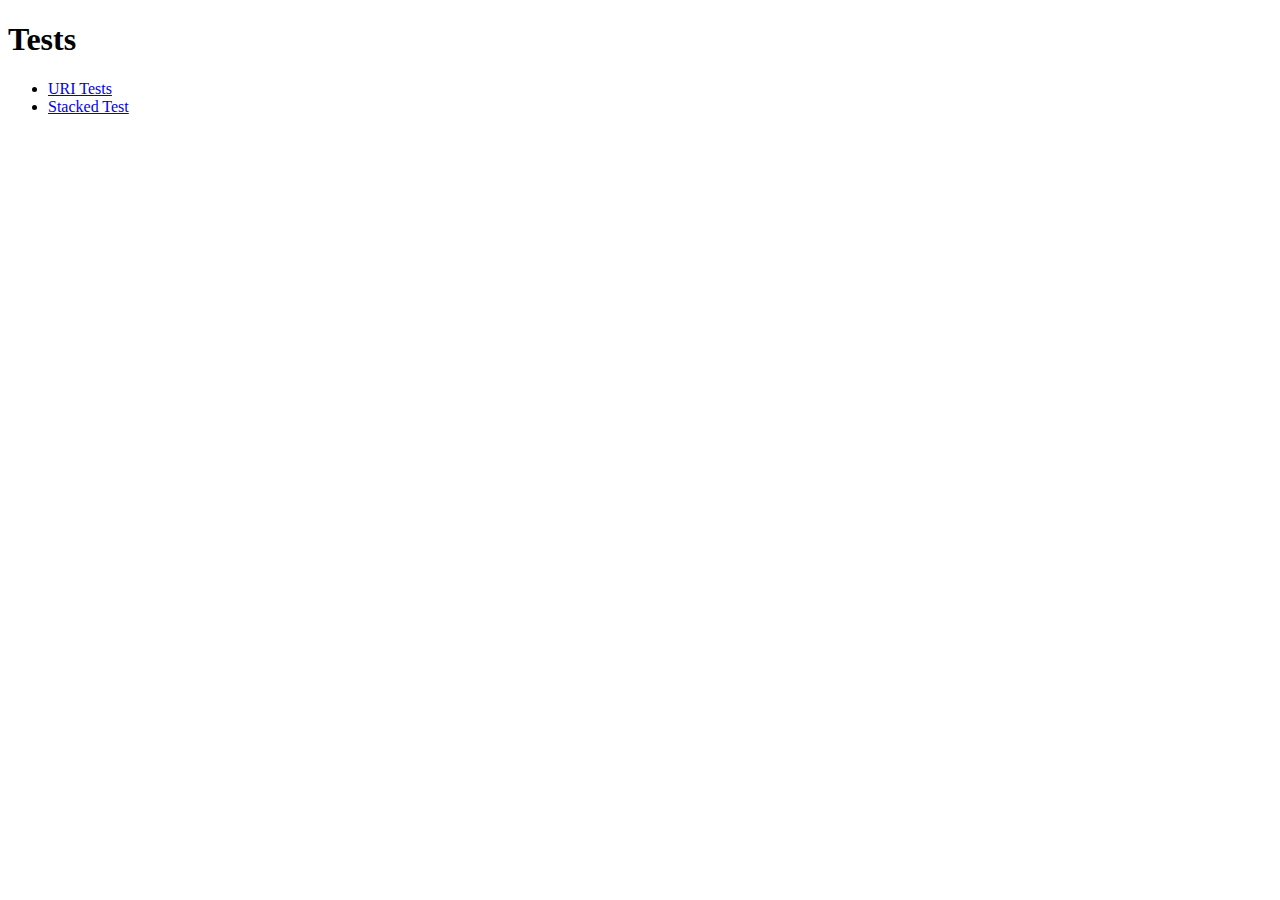
<file: finalproject_code/lity-2.3.0/test/functional/index.html>
<!DOCTYPE html>
<html>
<head lang="en">
    <meta charset="UTF-8">
    <meta name="viewport" content="width=device-width, initial-scale=1">
    <title>Lity - Tests</title>
</head>
<body>

<h1>Tests</h1>

<ul>
    <li>
        <a href="uri.html">URI Tests</a>
    </li>
    <li>
        <a href="stacked.html">Stacked Test</a>
    </li>
</ul>

</body>
</html>
</file>
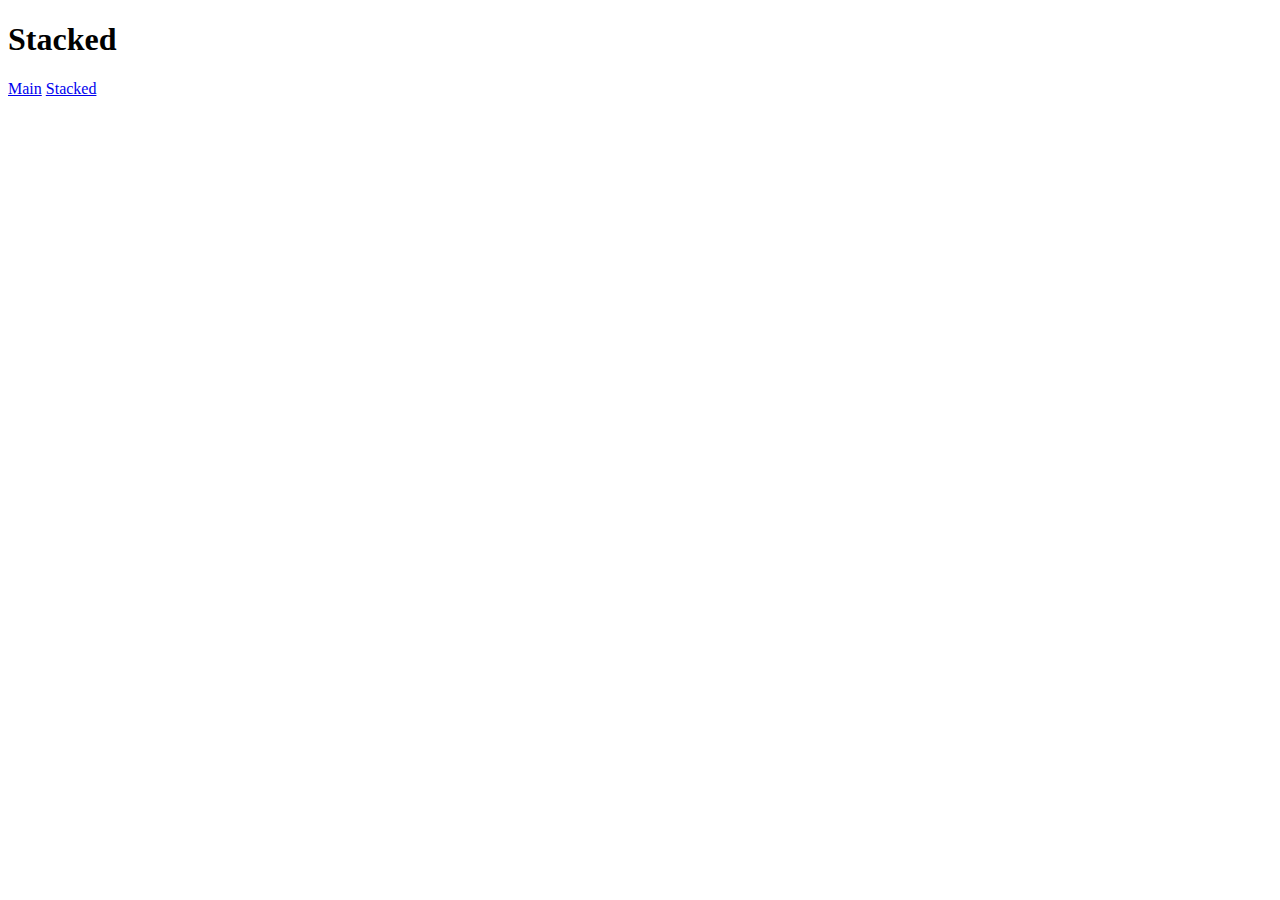
<file: finalproject_code/lity-2.3.0/test/functional/stacked.html>
<!DOCTYPE html>
<html>
<head lang="en">
    <meta charset="UTF-8">
    <meta name="viewport" content="width=device-width, initial-scale=1">
    <title>Lity - Stacked Test</title>

    <link href="../../dist/lity.css" rel="stylesheet"/>

    <script src="../../vendor/jquery.js"></script>
    <script src="../../dist/lity.js"></script>
</head>
<body style="background: #fff">

<h1>Stacked</h1>

<a href="#main" data-lity>Main</a>
<a href="#stacked" data-lity>Stacked</a>

<div id="main" class="lity-hide" style="background:#fff;padding:40px;">
    <h2>Main</h2>
    <p><a href="#stacked" data-lity>Stacked</a></p>
</div>

<div id="stacked" class="lity-hide" style="background:#fff;padding:40px;">
    <h2>Stacked</h2>
    <p><a href="#main" data-lity>Main</a></p>
</div>

<p aria-hidden="true"></p>
<p aria-hidden="false"></p>

</body>
</html>
</file>
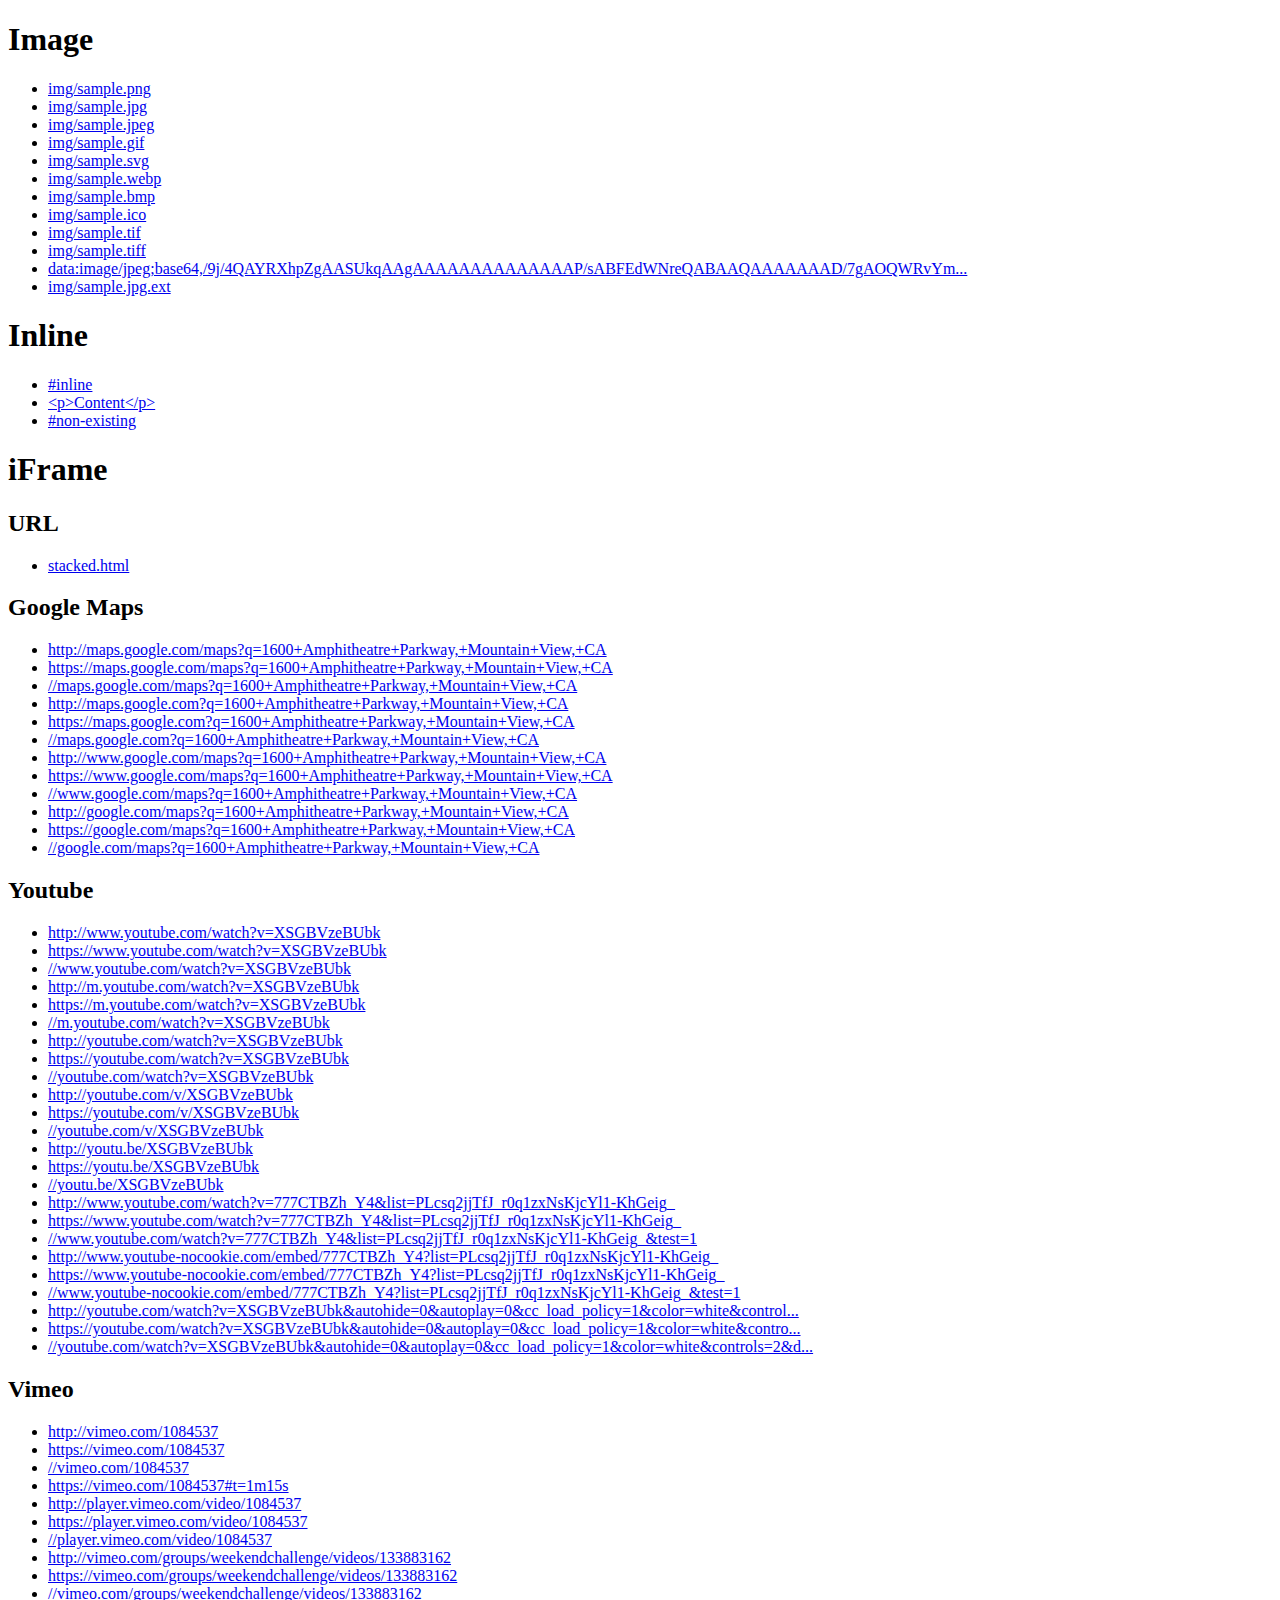
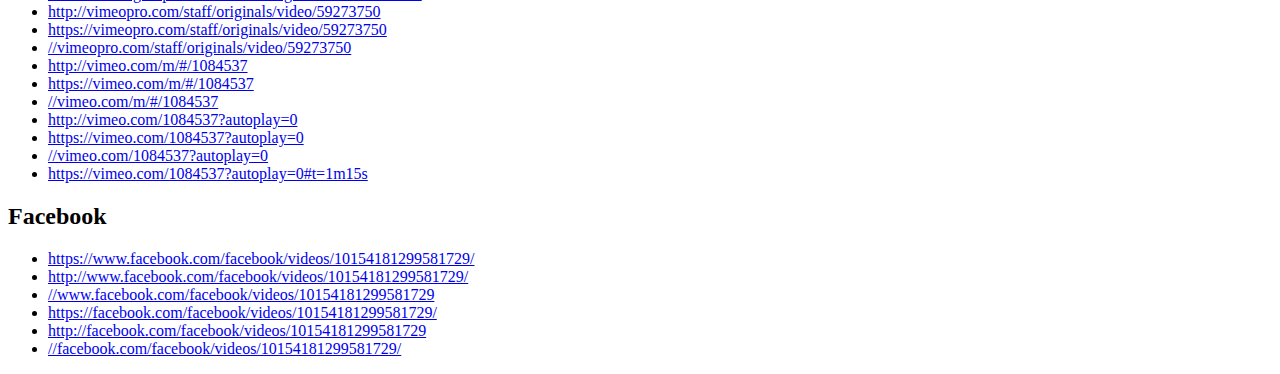
<file: finalproject_code/lity-2.3.0/test/functional/uri.html>
<!DOCTYPE html>
<html>
<head lang="en">
    <meta charset="UTF-8">
    <meta name="viewport" content="width=device-width, initial-scale=1">
    <title>Lity - URI Tests</title>

    <link href="../../dist/lity.css" rel="stylesheet"/>

    <script src="../../vendor/jquery.js"></script>
    <script src="../../dist/lity.js"></script>

    <script>
        $(function() {
            $('a').each(function() {
                var el = $(this), href = el.attr('href');

                if (href.length > 97) {
                    href = href.substr(0, 97) + '...';
                }

                el.text(href);
            })
        });
    </script>
</head>
<body style="background: #fff">

<h1>Image</h1>

<ul>
    <li>
        <a href="img/sample.png" data-lity></a>
    </li>
    <li>
        <a href="img/sample.jpg" data-lity></a>
    </li>
    <li>
        <a href="img/sample.jpeg" data-lity></a>
    </li>
    <li>
        <a href="img/sample.gif" data-lity></a>
    </li>
    <li>
        <a href="img/sample.svg" data-lity></a>
    </li>
    <li>
        <a href="img/sample.webp" data-lity></a>
    </li>
    <li>
        <a href="img/sample.bmp" data-lity></a>
    </li>
    <li>
        <a href="img/sample.ico" data-lity></a>
    </li>
    <li>
        <a href="img/sample.tif" data-lity></a>
    </li>
    <li>
        <a href="img/sample.tiff" data-lity></a>
    </li>
    <li>
        <a href="[data-uri]" data-lity></a>
    </li>

    <li>
        <a href="img/sample.jpg.ext" data-lity="{&quot;handler&quot;: &quot;image&quot;}"></a>
    </li>
</ul>

<h1>Inline</h1>

<ul>
    <li>
        <a href="#inline" data-lity></a>
    </li>
    <li>
        <a href="&lt;p&gt;Content&lt;/p&gt;" data-lity></a>
    </li>
    <li>
        <a href="#non-existing" data-lity></a>
    </li>
</ul>

<div id="inline" class="lity-hide">
    Inline
</div>

<h1>iFrame</h1>

<h2>URL</h2>

<ul>
    <li>
        <a href="stacked.html" data-lity></a>
    </li>
</ul>
<h2>Google Maps</h2>

<ul>
    <li>
        <a href="http://maps.google.com/maps?q=1600+Amphitheatre+Parkway,+Mountain+View,+CA" data-lity></a>
    </li>
    <li>
        <a href="https://maps.google.com/maps?q=1600+Amphitheatre+Parkway,+Mountain+View,+CA" data-lity></a>
    </li>
    <li>
        <a href="//maps.google.com/maps?q=1600+Amphitheatre+Parkway,+Mountain+View,+CA" data-lity></a>
    </li>

    <li>
        <a href="http://maps.google.com?q=1600+Amphitheatre+Parkway,+Mountain+View,+CA" data-lity></a>
    </li>
    <li>
        <a href="https://maps.google.com?q=1600+Amphitheatre+Parkway,+Mountain+View,+CA" data-lity></a>
    </li>
    <li>
        <a href="//maps.google.com?q=1600+Amphitheatre+Parkway,+Mountain+View,+CA" data-lity></a>
    </li>

    <li>
        <a href="http://www.google.com/maps?q=1600+Amphitheatre+Parkway,+Mountain+View,+CA" data-lity></a>
    </li>
    <li>
        <a href="https://www.google.com/maps?q=1600+Amphitheatre+Parkway,+Mountain+View,+CA" data-lity></a>
    </li>
    <li>
        <a href="//www.google.com/maps?q=1600+Amphitheatre+Parkway,+Mountain+View,+CA" data-lity></a>
    </li>

    <li>
        <a href="http://google.com/maps?q=1600+Amphitheatre+Parkway,+Mountain+View,+CA" data-lity></a>
    </li>
    <li>
        <a href="https://google.com/maps?q=1600+Amphitheatre+Parkway,+Mountain+View,+CA" data-lity></a>
    </li>
    <li>
        <a href="//google.com/maps?q=1600+Amphitheatre+Parkway,+Mountain+View,+CA" data-lity></a>
    </li>
</ul>

<h2>Youtube</h2>

<ul>
    <li>
        <a href="http://www.youtube.com/watch?v=XSGBVzeBUbk" data-lity></a>
    </li>
    <li>
        <a href="https://www.youtube.com/watch?v=XSGBVzeBUbk" data-lity></a>
    </li>
    <li>
        <a href="//www.youtube.com/watch?v=XSGBVzeBUbk" data-lity></a>
    </li>

    <li>
        <a href="http://m.youtube.com/watch?v=XSGBVzeBUbk" data-lity></a>
    </li>
    <li>
        <a href="https://m.youtube.com/watch?v=XSGBVzeBUbk" data-lity></a>
    </li>
    <li>
        <a href="//m.youtube.com/watch?v=XSGBVzeBUbk" data-lity></a>
    </li>

    <li>
        <a href="http://youtube.com/watch?v=XSGBVzeBUbk" data-lity></a>
    </li>
    <li>
        <a href="https://youtube.com/watch?v=XSGBVzeBUbk" data-lity></a>
    </li>
    <li>
        <a href="//youtube.com/watch?v=XSGBVzeBUbk" data-lity></a>
    </li>

    <li>
        <a href="http://youtube.com/v/XSGBVzeBUbk" data-lity></a>
    </li>
    <li>
        <a href="https://youtube.com/v/XSGBVzeBUbk" data-lity></a>
    </li>
    <li>
        <a href="//youtube.com/v/XSGBVzeBUbk" data-lity></a>
    </li>

    <li>
        <a href="http://youtu.be/XSGBVzeBUbk" data-lity></a>
    </li>
    <li>
        <a href="https://youtu.be/XSGBVzeBUbk" data-lity></a>
    </li>
    <li>
        <a href="//youtu.be/XSGBVzeBUbk" data-lity></a>
    </li>

    <li>
        <a href="http://www.youtube.com/watch?v=777CTBZh_Y4&amp;list=PLcsq2jjTfJ_r0q1zxNsKjcYl1-KhGeig_" data-lity></a>
    </li>
    <li>
        <a href="https://www.youtube.com/watch?v=777CTBZh_Y4&amp;list=PLcsq2jjTfJ_r0q1zxNsKjcYl1-KhGeig_" data-lity></a>
    </li>
    <li>
        <a href="//www.youtube.com/watch?v=777CTBZh_Y4&amp;list=PLcsq2jjTfJ_r0q1zxNsKjcYl1-KhGeig_&amp;test=1" data-lity></a>
    </li>

    <li>
        <a href="http://www.youtube-nocookie.com/embed/777CTBZh_Y4?list=PLcsq2jjTfJ_r0q1zxNsKjcYl1-KhGeig_" data-lity></a>
    </li>
    <li>
        <a href="https://www.youtube-nocookie.com/embed/777CTBZh_Y4?list=PLcsq2jjTfJ_r0q1zxNsKjcYl1-KhGeig_" data-lity></a>
    </li>
    <li>
        <a href="//www.youtube-nocookie.com/embed/777CTBZh_Y4?list=PLcsq2jjTfJ_r0q1zxNsKjcYl1-KhGeig_&amp;test=1" data-lity></a>
    </li>

    <li>
        <a href="http://youtube.com/watch?v=XSGBVzeBUbk&amp;autohide=0&amp;autoplay=0&amp;cc_load_policy=1&amp;color=white&amp;controls=2&amp;disablekb=1&amp;enablejsapi=1&amp;end=10&amp;fs=0&amp;hl=de&amp;iv_load_policy=1&amp;listType=playlist&amp;list=PLcsq2jjTfJ_r0q1zxNsKjcYl1-KhGeig_&amp;loop=1&amp;modestbranding=1&amp;origin=http://lity&amp;rel=0&amp;showinfo=1&amp;start=2&amp;theme=light" data-lity></a>
    </li>
    <li>
        <a href="https://youtube.com/watch?v=XSGBVzeBUbk&amp;autohide=0&amp;autoplay=0&amp;cc_load_policy=1&amp;color=white&amp;controls=2&amp;disablekb=1&amp;enablejsapi=1&amp;end=10&amp;fs=0&amp;hl=de&amp;iv_load_policy=1&amp;listType=playlist&amp;list=PLcsq2jjTfJ_r0q1zxNsKjcYl1-KhGeig_&amp;loop=1&amp;modestbranding=1&amp;origin=http://lity&amp;rel=0&amp;showinfo=1&amp;start=2&amp;theme=light" data-lity></a>
    </li>
    <li>
        <a href="//youtube.com/watch?v=XSGBVzeBUbk&amp;autohide=0&amp;autoplay=0&amp;cc_load_policy=1&amp;color=white&amp;controls=2&amp;disablekb=1&amp;enablejsapi=1&amp;end=10&amp;fs=0&amp;hl=de&amp;iv_load_policy=1&amp;listType=playlist&amp;list=PLcsq2jjTfJ_r0q1zxNsKjcYl1-KhGeig_&amp;loop=1&amp;modestbranding=1&amp;origin=http://lity&amp;rel=0&amp;showinfo=1&amp;start=2&amp;theme=light" data-lity></a>
    </li>
</ul>

<h2>Vimeo</h2>

<ul>
    <li>
        <a href="http://vimeo.com/1084537" data-lity></a>
    </li>
    <li>
        <a href="https://vimeo.com/1084537" data-lity></a>
    </li>
    <li>
        <a href="//vimeo.com/1084537" data-lity></a>
    </li>
    <li>
        <a href="https://vimeo.com/1084537#t=1m15s" data-lity></a>
    </li>
    <li>
        <a href="http://player.vimeo.com/video/1084537" data-lity></a>
    </li>
    <li>
        <a href="https://player.vimeo.com/video/1084537" data-lity></a>
    </li>
    <li>
        <a href="//player.vimeo.com/video/1084537" data-lity></a>
    </li>
    <li>
        <a href="http://vimeo.com/groups/weekendchallenge/videos/133883162" data-lity></a>
    </li>
    <li>
        <a href="https://vimeo.com/groups/weekendchallenge/videos/133883162" data-lity></a>
    </li>
    <li>
        <a href="//vimeo.com/groups/weekendchallenge/videos/133883162" data-lity></a>
    </li>
    <li>
        <a href="http://vimeopro.com/staff/originals/video/59273750" data-lity></a>
    </li>
    <li>
        <a href="https://vimeopro.com/staff/originals/video/59273750" data-lity></a>
    </li>
    <li>
        <a href="//vimeopro.com/staff/originals/video/59273750" data-lity></a>
    </li>
    <li>
        <a href="http://vimeo.com/m/#/1084537" data-lity></a>
    </li>
    <li>
        <a href="https://vimeo.com/m/#/1084537" data-lity></a>
    </li>
    <li>
        <a href="//vimeo.com/m/#/1084537" data-lity></a>
    </li>
    <li>
        <a href="http://vimeo.com/1084537?autoplay=0" data-lity></a>
    </li>
    <li>
        <a href="https://vimeo.com/1084537?autoplay=0" data-lity></a>
    </li>
    <li>
        <a href="//vimeo.com/1084537?autoplay=0" data-lity></a>
    </li>
    <li>
        <a href="https://vimeo.com/1084537?autoplay=0#t=1m15s" data-lity></a>
    </li>
</ul>

<h2>Facebook</h2>

<ul>
    <li>
        <a href="https://www.facebook.com/facebook/videos/10154181299581729/" data-lity></a>
    </li>
    <li>
        <a href="http://www.facebook.com/facebook/videos/10154181299581729/" data-lity></a>
    </li>
    <li>
        <a href="//www.facebook.com/facebook/videos/10154181299581729" data-lity></a>
    </li>
    <li>
        <a href="https://facebook.com/facebook/videos/10154181299581729/" data-lity></a>
    </li>
    <li>
        <a href="http://facebook.com/facebook/videos/10154181299581729" data-lity></a>
    </li>
    <li>
        <a href="//facebook.com/facebook/videos/10154181299581729/" data-lity></a>
    </li>
</ul>

</body>
</html>
</file>
<file: finalproject_code/lity-2.3.0/dist/lity.css>
/*! Lity - v2.2.2 - 2017-07-17
* http://sorgalla.com/lity/
* Copyright (c) 2015-2017 Jan Sorgalla; Licensed MIT */
.lity {
  z-index: 9990;
  position: fixed;
  top: 0;
  right: 0;
  bottom: 0;
  left: 0;
  white-space: nowrap;
  background: #0b0b0b;
  background: rgba(0, 0, 0, 0.9);
  outline: none !important;
  opacity: 0;
  -webkit-transition: opacity 0.3s ease;
  -o-transition: opacity 0.3s ease;
  transition: opacity 0.3s ease;
}
.lity.lity-opened {
  opacity: 1;
}
.lity.lity-closed {
  opacity: 0;
}
.lity * {
  -webkit-box-sizing: border-box;
     -moz-box-sizing: border-box;
          box-sizing: border-box;
}
.lity-wrap {
  z-index: 9990;
  position: fixed;
  top: 0;
  right: 0;
  bottom: 0;
  left: 0;
  text-align: center;
  outline: none !important;
}
.lity-wrap:before {
  content: '';
  display: inline-block;
  height: 100%;
  vertical-align: middle;
  margin-right: -0.25em;
}
.lity-loader {
  z-index: 9991;
  color: #fff;
  position: absolute;
  top: 50%;
  margin-top: -0.8em;
  width: 100%;
  text-align: center;
  font-size: 14px;
  font-family: Arial, Helvetica, sans-serif;
  opacity: 0;
  -webkit-transition: opacity 0.3s ease;
  -o-transition: opacity 0.3s ease;
  transition: opacity 0.3s ease;
}
.lity-loading .lity-loader {
  opacity: 1;
}
.lity-container {
  z-index: 9992;
  position: relative;
  text-align: left;
  vertical-align: middle;
  display: inline-block;
  white-space: normal;
  max-width: 100%;
  max-height: 100%;
  outline: none !important;
}
.lity-content {
  z-index: 9993;
  width: 100%;
  -webkit-transform: scale(1);
      -ms-transform: scale(1);
       -o-transform: scale(1);
          transform: scale(1);
  -webkit-transition: -webkit-transform 0.3s ease;
  transition: -webkit-transform 0.3s ease;
  -o-transition: -o-transform 0.3s ease;
  transition: transform 0.3s ease;
  transition: transform 0.3s ease, -webkit-transform 0.3s ease, -o-transform 0.3s ease;
}
.lity-loading .lity-content,
.lity-closed .lity-content {
  -webkit-transform: scale(0.8);
      -ms-transform: scale(0.8);
       -o-transform: scale(0.8);
          transform: scale(0.8);
}
.lity-content:after {
  content: '';
  position: absolute;
  left: 0;
  top: 0;
  bottom: 0;
  display: block;
  right: 0;
  width: auto;
  height: auto;
  z-index: -1;
  -webkit-box-shadow: 0 0 8px rgba(0, 0, 0, 0.6);
          box-shadow: 0 0 8px rgba(0, 0, 0, 0.6);
}
.lity-close {
  z-index: 9994;
  width: 35px;
  height: 35px;
  position: fixed;
  right: 0;
  top: 0;
  -webkit-appearance: none;
  cursor: pointer;
  text-decoration: none;
  text-align: center;
  padding: 0;
  color: #fff;
  font-style: normal;
  font-size: 35px;
  font-family: Arial, Baskerville, monospace;
  line-height: 35px;
  text-shadow: 0 1px 2px rgba(0, 0, 0, 0.6);
  border: 0;
  background: none;
  outline: none;
  -webkit-box-shadow: none;
          box-shadow: none;
}
.lity-close::-moz-focus-inner {
  border: 0;
  padding: 0;
}
.lity-close:hover,
.lity-close:focus,
.lity-close:active,
.lity-close:visited {
  text-decoration: none;
  text-align: center;
  padding: 0;
  color: #fff;
  font-style: normal;
  font-size: 35px;
  font-family: Arial, Baskerville, monospace;
  line-height: 35px;
  text-shadow: 0 1px 2px rgba(0, 0, 0, 0.6);
  border: 0;
  background: none;
  outline: none;
  -webkit-box-shadow: none;
          box-shadow: none;
}
.lity-close:active {
  top: 1px;
}
/* Image */
.lity-image img {
  max-width: 100%;
  display: block;
  line-height: 0;
  border: 0;
}
/* iFrame */
.lity-iframe .lity-container,
.lity-youtube .lity-container,
.lity-vimeo .lity-container,
.lity-facebookvideo .lity-container,
.lity-googlemaps .lity-container {
  width: 100%;
  max-width: 964px;
}
.lity-iframe-container {
  width: 100%;
  height: 0;
  padding-top: 56.25%;
  overflow: auto;
  pointer-events: auto;
  -webkit-transform: translateZ(0);
          transform: translateZ(0);
  -webkit-overflow-scrolling: touch;
}
.lity-iframe-container iframe {
  position: absolute;
  display: block;
  top: 0;
  left: 0;
  width: 100%;
  height: 100%;
  -webkit-box-shadow: 0 0 8px rgba(0, 0, 0, 0.6);
          box-shadow: 0 0 8px rgba(0, 0, 0, 0.6);
  background: #000;
}
.lity-hide {
  display: none;
}
</file>
